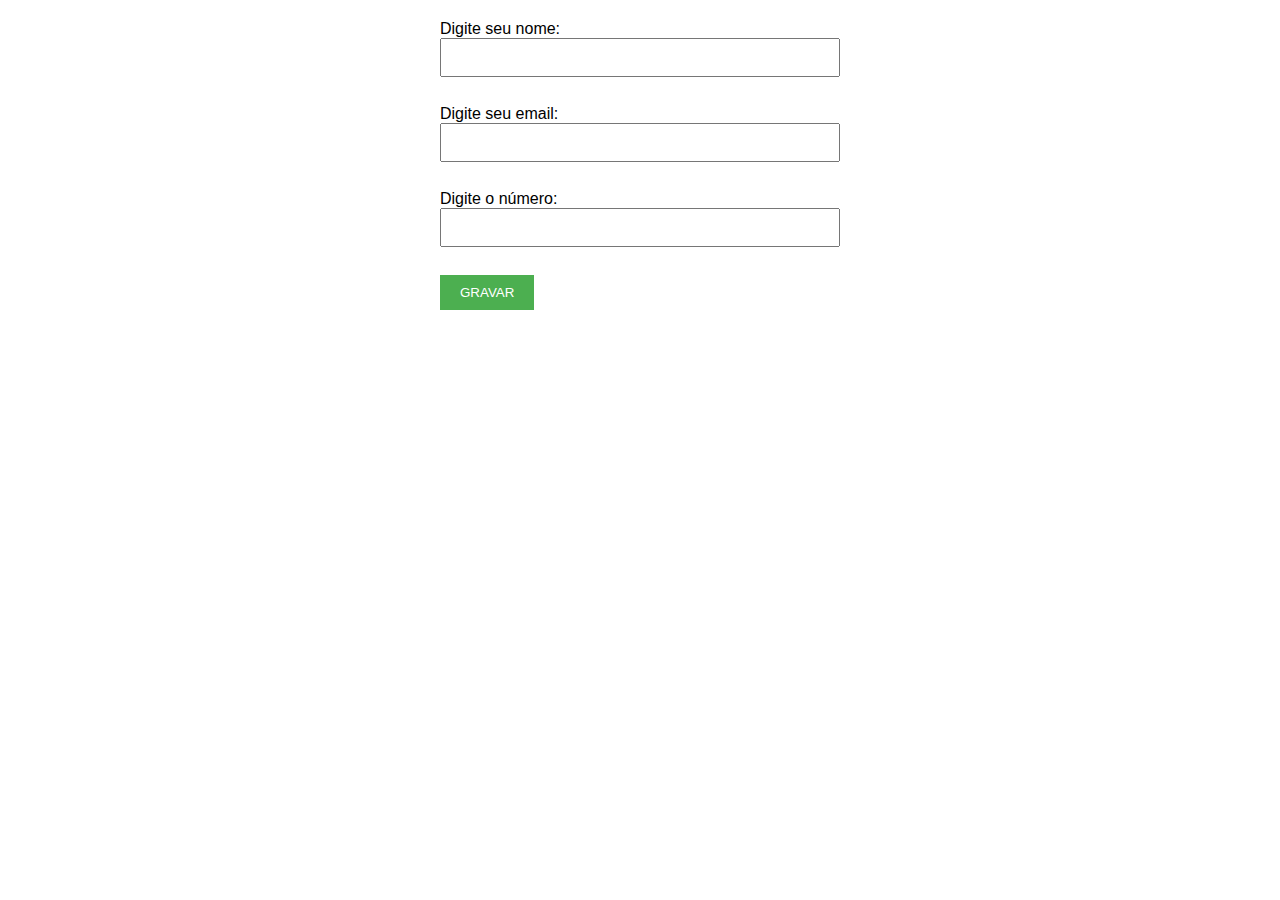
<file: index.html>
<!DOCTYPE html>
<html lang="pt-br">
<head>
    <meta charset="UTF-8">
    <meta http-equiv="X-UA-Compatible" content="IE=edge">
    <meta name="viewport" content="width=device-width, initial-scale=1.0">
    <title>recuperação - agenda telefonica</title>
    <link rel="stylesheet" href="style.css">

</head>
<body>
    <form action="crud.php" method="post">
        Digite seu nome:
        <input type="text" name="nome" id="nome">
        <br><br>
        Digite seu email:
        <input type="text" name="email" id="email">
        <br><br>
        Digite o número:
        <input size="10" type="text" name="numero" id="numero">
        <br> <br>
        <a href="indexdois.html" target="_self">
            <input type="submit" value="GRAVAR" name="gravar">
         </a>
        
    </form>
   
    
</body>
</html>
</file>
<file: style.css>
/* Reset de estilos padrão */
* {
    margin: 0;
    padding: 0;
    box-sizing: border-box;
}

/* Estilos do corpo da página */
body {
    font-family: Arial, sans-serif;
    padding: 20px;
}

/* Estilos do formulário */
form {
    max-width: 400px;
    margin: 0 auto;
}

/* Estilos dos campos de entrada e rótulos */
input[type="text"] {
    width: 100%;
    padding: 10px;
    margin-bottom: 10px;
}

label {
    font-weight: bold;
    display: block;
    margin-bottom: 5px;
}

/* Estilos do botão */
input[type="submit"] {
    padding: 10px 20px;
    background-color: #4CAF50;
    color: #fff;
    border: none;
    cursor: pointer;
}

input[type="submit"]:hover {
    background-color: #45a049;
}
</file>
